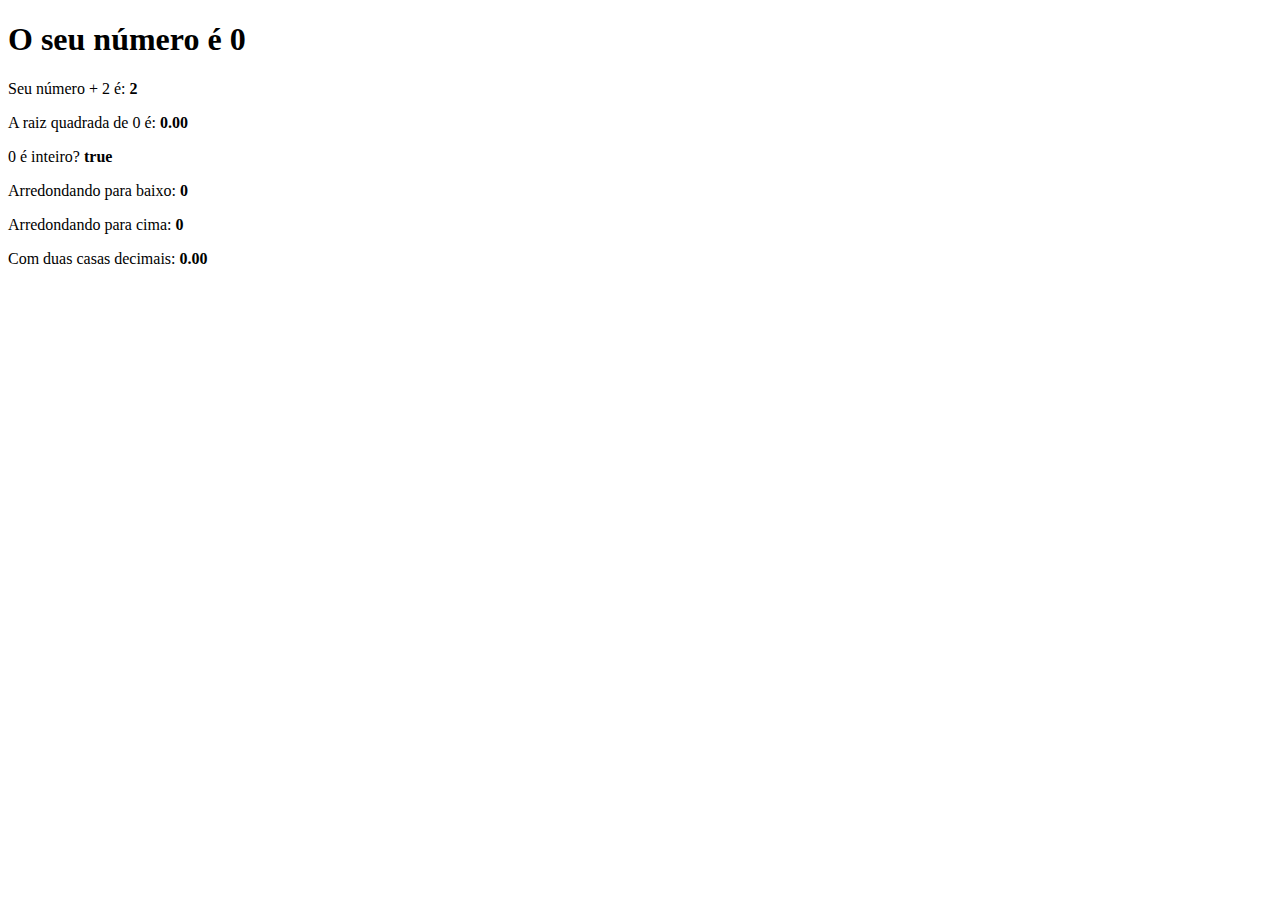
<file: jsBasico/index.html>
<!DOCTYPE html>
<html lang="pt-BR">
<head>
    <meta charset="UTF-8">
    <meta http-equiv="X-UA-Compatible" content="IE=edge">
    <meta name="viewport" content="width=device-width, initial-scale=1.0">
    <title>Exercícios</title>
</head>
<body>
    <section>
        <h1>O seu número é <span id="numero-titulo">0</span></h1>
        <div id="texto">Texto</div>
    
    </section>
    <script src="./script.js"></script>
</body>
</html>
</file>
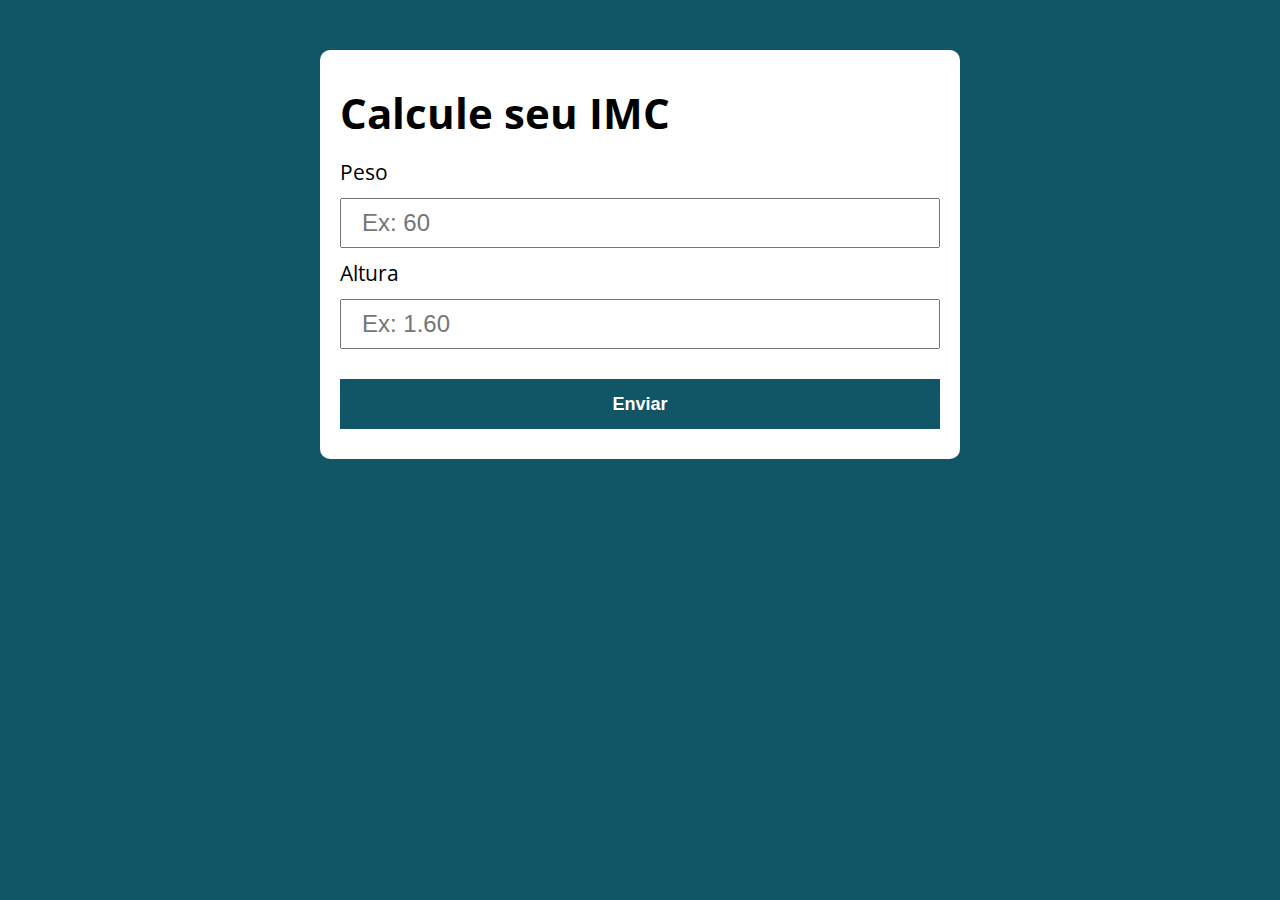
<file: tabelaIMC/index.html>
<!DOCTYPE html>
<html lang="pt-BR">

<head>
  <meta charset="UTF-8">
  <meta name="viewport" content="width=device-width, initial-scale=1.0">
  <meta http-equiv="X-UA-Compatible" content="ie=edge">
  <title>Calcule seu IMC</title>
  <link rel="stylesheet" href="./assets/css/style.css">
</head>

<body>

  <section class="container">
    <h1>Calcule seu IMC</h1>
    <form action="/" id="formulario" method="POST">
      <label for="peso">Peso</label>
      <input type="text" id="peso" name="peso" placeholder="Ex: 60">
      <label for="altura">Altura</label>
      <input type="text" id="altura" name="altura" placeholder="Ex: 1.60">
      <button type="submit">Enviar</button>
    </form>

    <div id="resultado"></div>
  </section>

  <script src="./assets/js/main.js"></script>
</body>

</html>
</file>
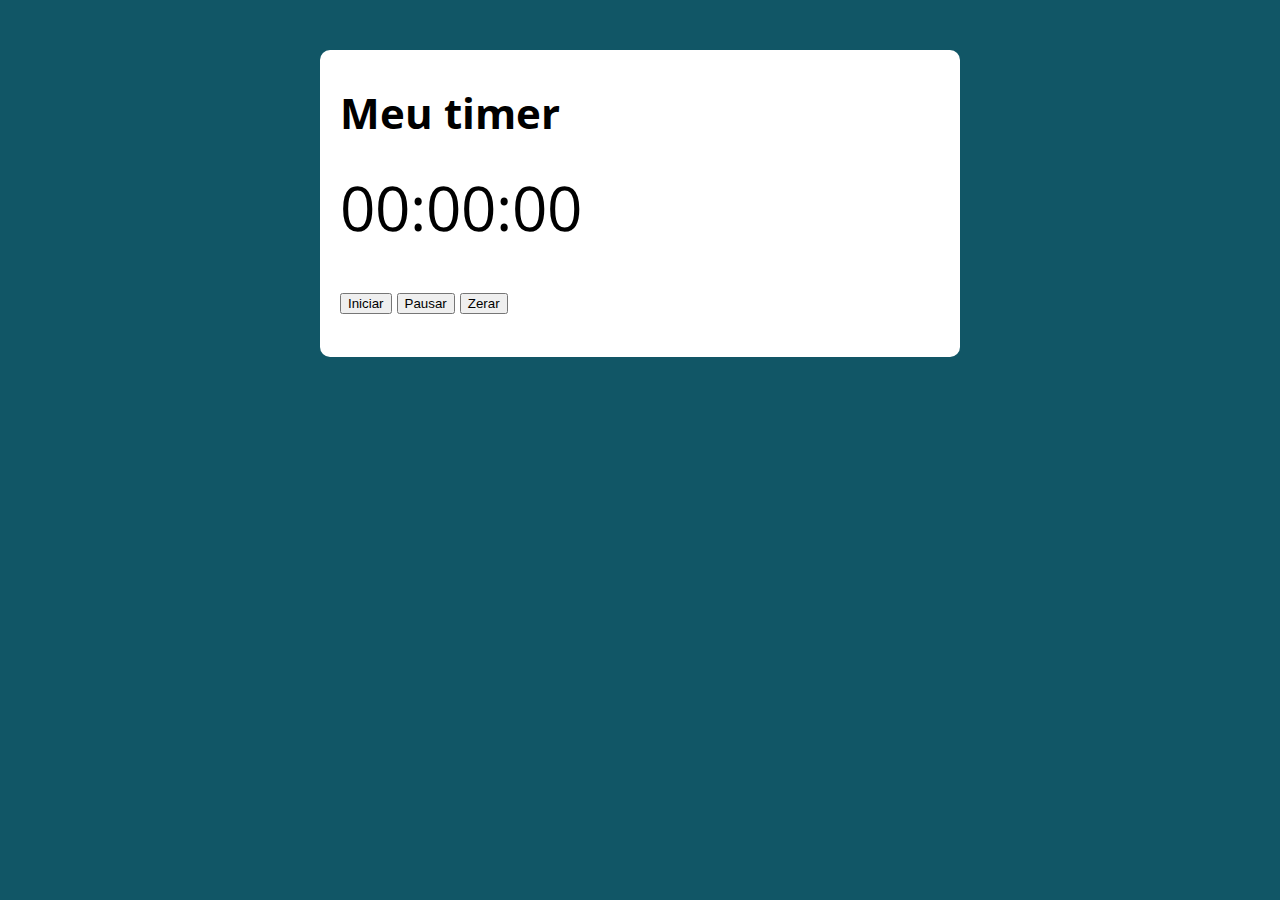
<file: timer/index.html>
<!DOCTYPE html>
<html lang="pt-BR">

<head>
  <meta charset="UTF-8">
  <meta name="viewport" content="width=device-width, initial-scale=1.0">
  <meta http-equiv="X-UA-Compatible" content="ie=edge">
  <title>Modelo</title>
  <link rel="stylesheet" href="./assets/css/style.css">
</head>

<body>

  <section class="container">
    <h1>Meu timer</h1>
    <p class="relogio">00:00:00</p>
    <p>
      <button class="iniciar">Iniciar</button>
      <button class="pausar">Pausar</button>
      <button class="zerar">Zerar</button>
    </p>
  </section>

  <script src="./assets/js/main.js"></script>
</body>

</html>
</file>
<file: tabelaIMC/assets/css/style.css>
@import url('https://fonts.googleapis.com/css?family=Open+Sans:400,700&display=swap');
:root {
  --primary-color: rgb(17, 86, 102);
  --primary-color-darker: rgb(9, 48, 56);
}

* {
  box-sizing: border-box;
  outline: 0;
}

body {
  margin: 0;
  padding: 0;
  background: var(--primary-color);
  font-family: 'Open sans', sans-serif;
  font-size: 1.3em;
  line-height: 1.5em;
}

.container {
  max-width: 640px;
  margin: 50px auto;
  background: #fff;
  padding: 20px;
  border-radius: 10px;
}

form input, form label, form button {
  display: block;
  width: 100%;
  margin-bottom: 10px;
}

form input {
  font-size: 24px;
  height: 50px;
  padding: 0 20px;
}

form input:focus {
  outline: 1px solid var(--primary-color);
}

form button {
  border: none;
  background: var(--primary-color);
  color: #fff;
  font-size: 18px;
  font-weight: 700;
  height: 50px;
  cursor: pointer;
  margin-top: 30px;
}

form button:hover {
  background: var(--primary-color-darker);
}

.paragrafo-resultado, .bad {
  background: rgb(109, 255, 182);
  padding: 10px 20px;
}

.bad {
  background: rgb(255, 150, 150);
}
</file>
<file: timer/assets/css/style.css>
@import url('https://fonts.googleapis.com/css?family=Open+Sans:400,700&display=swap');
:root {
  --primary-color: rgb(17, 86, 102);
  --primary-color-darker: rgb(9, 48, 56);
}

* {
  box-sizing: border-box;
  outline: 0;
}

body {
  margin: 0;
  padding: 0;
  background: var(--primary-color);
  font-family: 'Open sans', sans-serif;
  font-size: 1.3em;
  line-height: 1.5em;
}

.container {
  max-width: 640px;
  margin: 50px auto;
  background: #fff;
  padding: 20px;
  border-radius: 10px;
}

form input, form label, form button {
  display: block;
  width: 100%;
  margin-bottom: 10px;
}

form input {
  font-size: 24px;
  height: 50px;
  padding: 0 20px;
}

form input:focus {
  outline: 1px solid var(--primary-color);
}

form button {
  border: none;
  background: var(--primary-color);
  color: #fff;
  font-size: 18px;
  font-weight: 700;
  height: 50px;
  cursor: pointer;
  margin-top: 30px;
}

form button:hover {
  background: var(--primary-color-darker);
}


.relogio {
  font-size: 3em;
}

.pausado {
  color:rgb(237, 72, 72)
}
</file>
